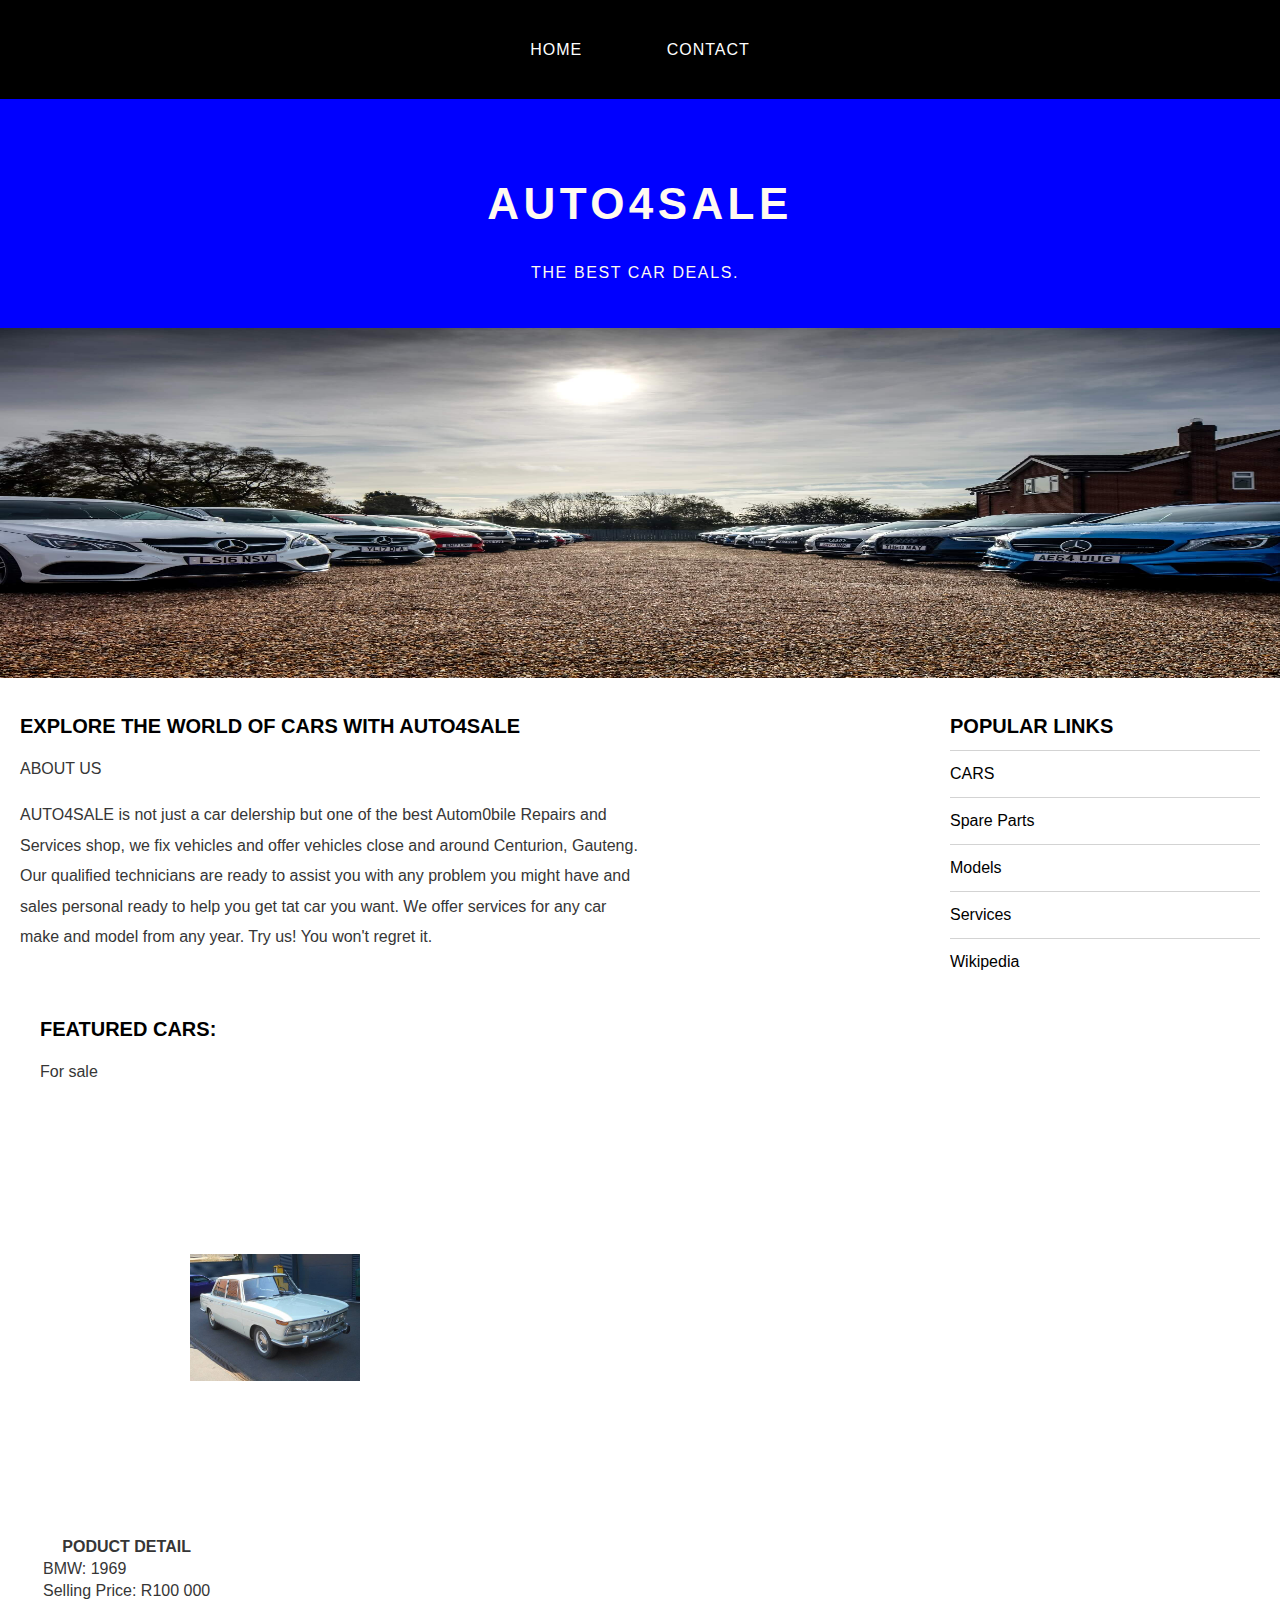
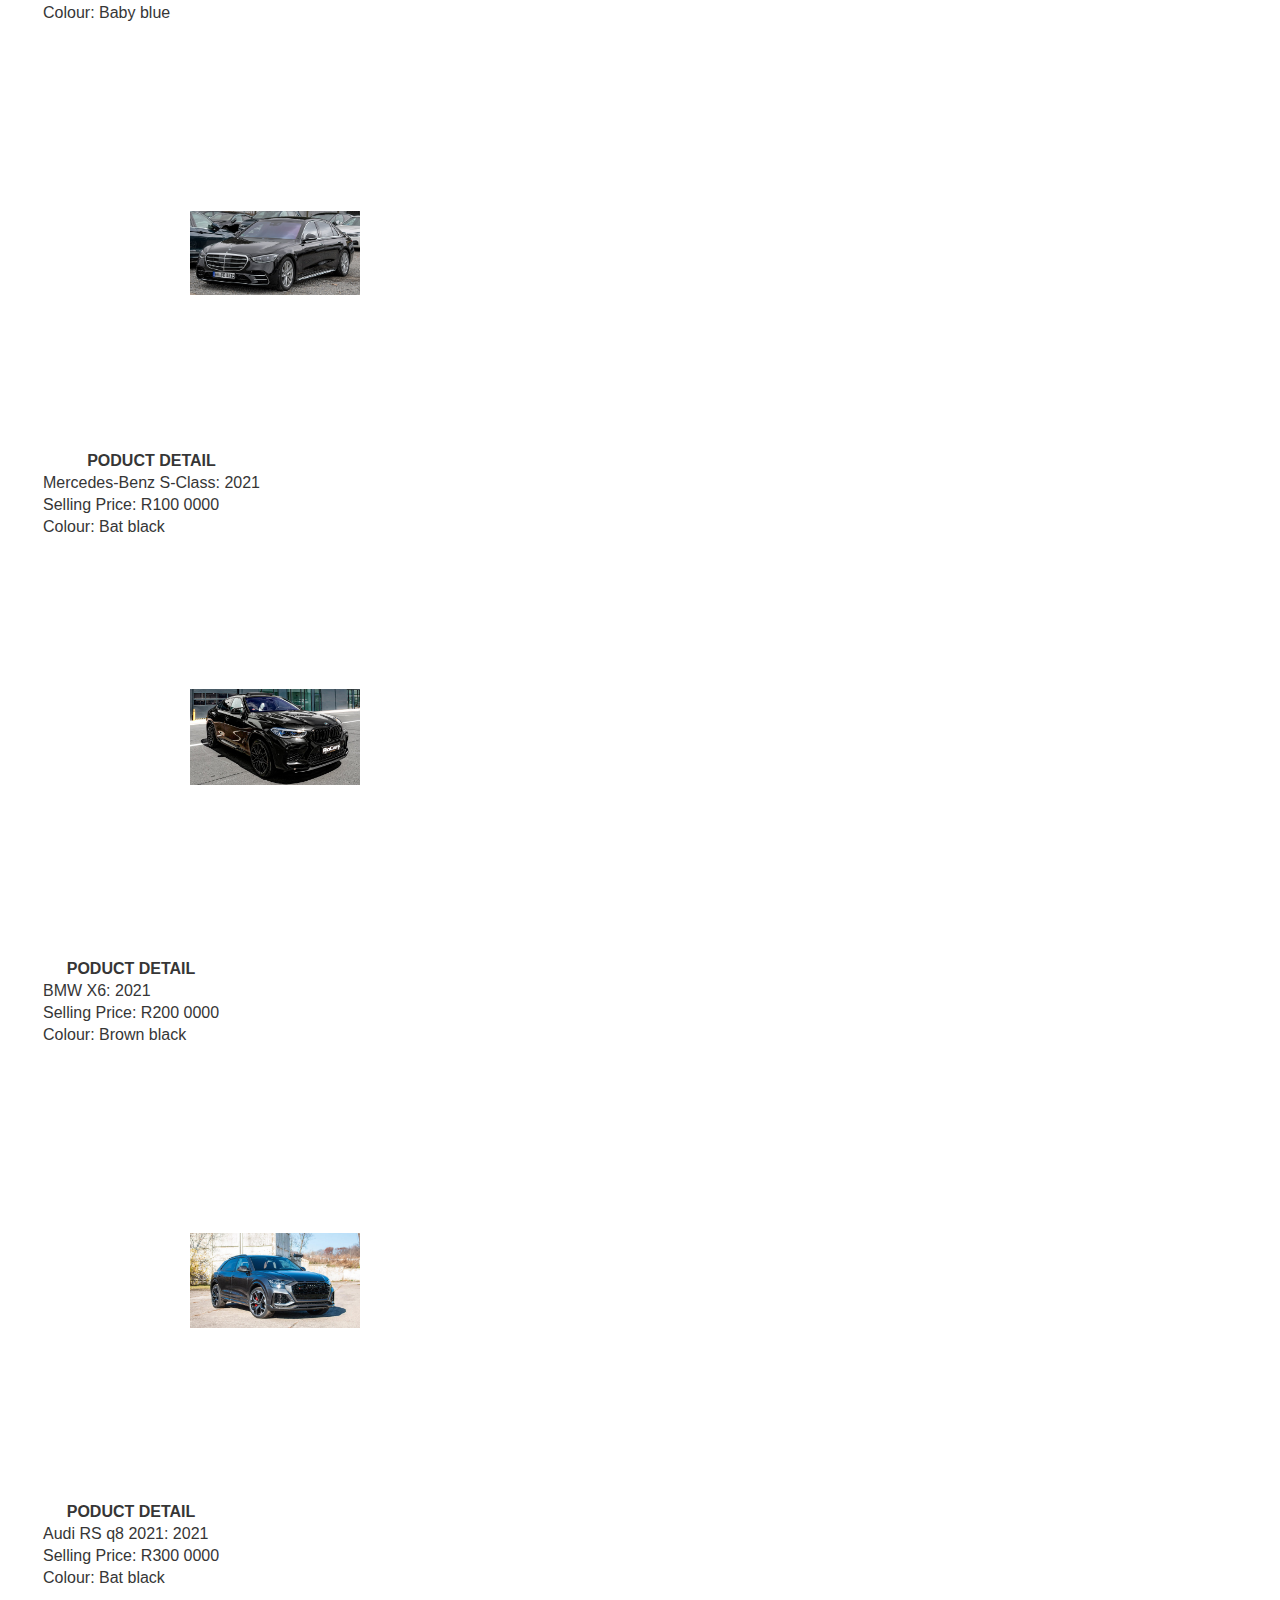
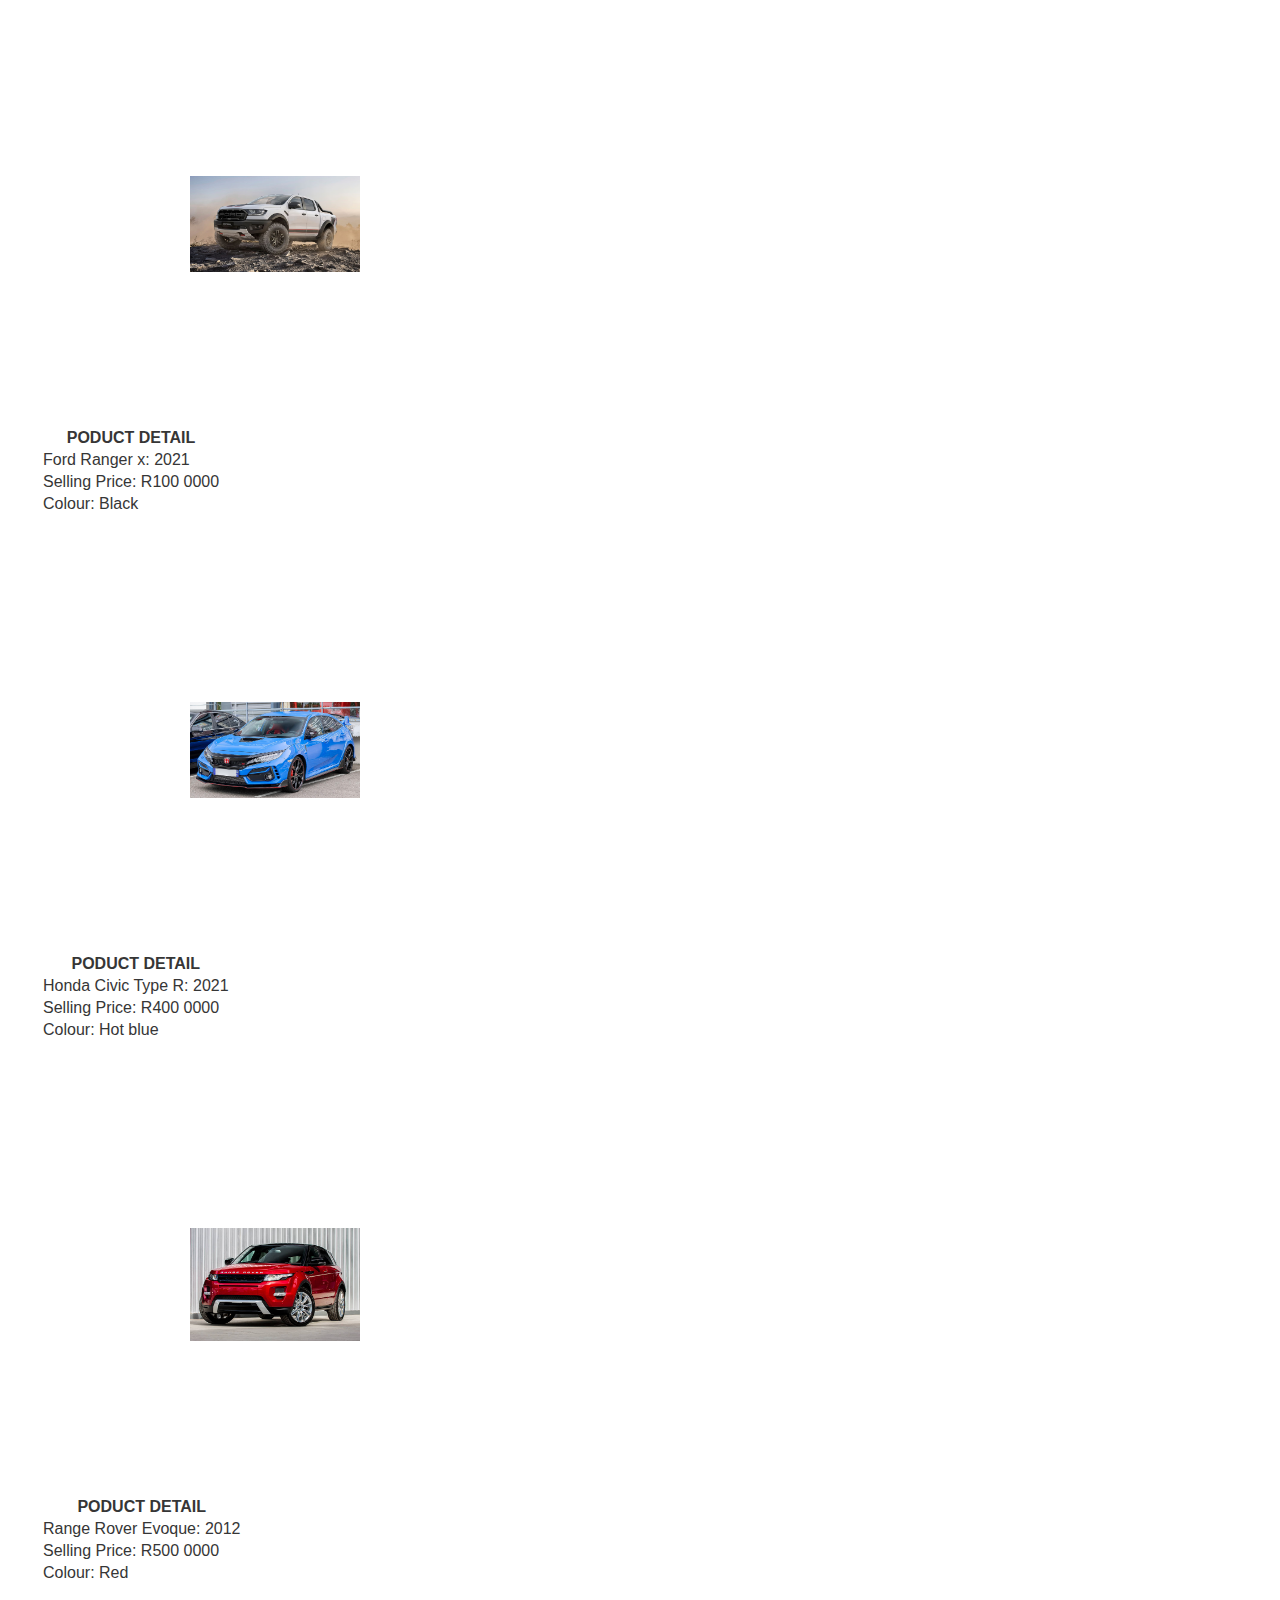
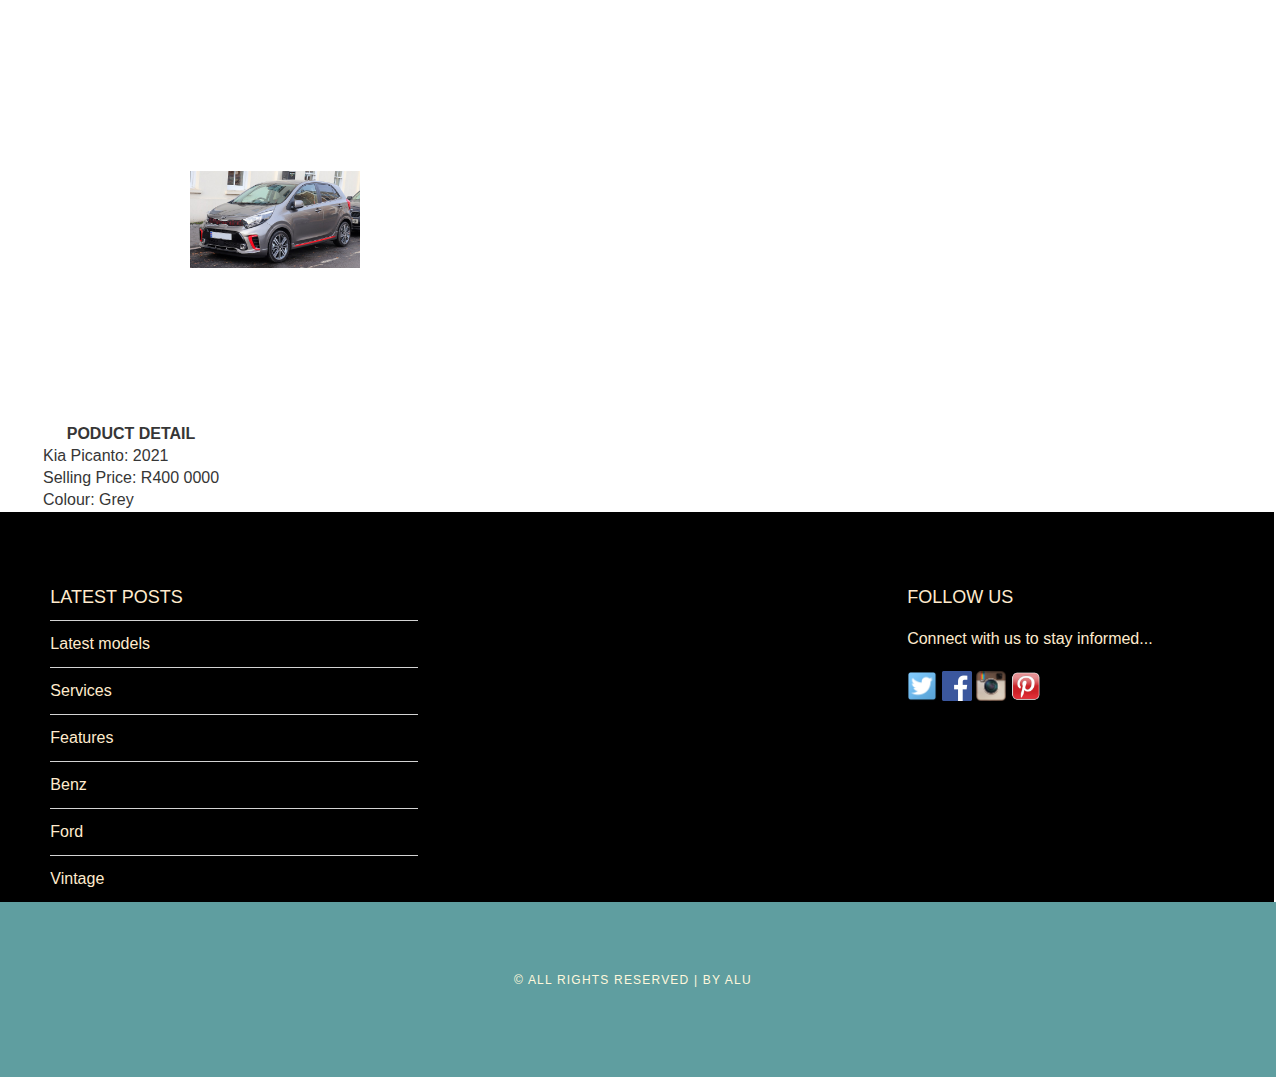
<file: index.html>
<!DOCTYPE html>
<html>
      <head>
          <title>AUTO4SALE</title>
            <link rel="stylesheet" href="style.css">
      </head>

      <body>
            <div id="menue">
                <ul>
                    <li><a href="index.html">Home</a></li>
                   
                    <li><a href="contact.html">Contact</a></li>
                    
                </ul>
                
            </div>
            <div id="header">
                <h1>AUTO4SALE</h1>
                <p>THE BEST CAR DEALS.</p>
               
                  
            </div>
            <div id="banner">
                <img src="images/Home-Page-Header-2-Custom.jpg" id="banner"/>
                  
            </div>
            <div id="page">
                  <div id="content">
                      <h2>Explore The World Of Cars with AUTO4SALE</h2>
                      <p>ABOUT US</p>
                      <p>AUTO4SALE is not just a car delership but one of the best
                           Autom0bile Repairs and Services shop, 
                          we fix vehicles and offer vehicles close and around Centurion,
                           Gauteng. Our qualified technicians are ready to assist
                            you with any problem you might have and sales personal ready to help you get tat car you want.
                             We offer services for any car make and model from any year.
                           Try us! You won't regret it.</p>

                  </div>
                  <div id="sidebar">
                    <h2>Popular Links</h2>
                    <ul class="styled">
                      <li><a href="http://www.compukids.me">CARS</a></li>
                      <li><a href="http://www.nationalgeographic.com/">Spare Parts</a></li>
                      <li><a href="http://www.travelchannel.com/">Models</a></li>
                      <li><a href="http://www.virgin-atlantic.com/us/en.html">Services</a></li>
                      <li><a href="https://en.wikipedia.org/wiki/Main_Page">Wikipedia</a></li>
                      </ul>

                </div>
                  <div id="page">
                    <div id="content">
                        <h2>FEATURED CARS:</h2>
                        <p>For sale</p>
                        <div id="gallery">
                          <img src="images/BMW-2000-01.jpg" />
                          <table>
        
                            <tr><th>PODUCT DETAIL</th></tr>
                            <tr><td>BMW: 1969</td></tr>
                            <tr><td>Selling Price: R100 000</td></tr>
                            <tr><td>Colour: Baby blue</td></tr>
                      </table><br><br>
                          <img src="images/Mercedes-Benz_W223_IMG_3970.jpg"/>
                          <table>
        
                            <tr><th>PODUCT DETAIL</th></tr>
                            <tr><td>Mercedes-Benz S-Class: 2021</td></tr>
                            <tr><td>Selling Price: R100 0000</td></tr>
                            <tr><td>Colour: Bat black </td></tr>
                      </table>
                          <img src="images/maxresdefault x6.jpg"/><br><br>
                          <table>
        
                            <tr><th>PODUCT DETAIL</th></tr>
                            <tr><td>BMW X6: 2021</td></tr>
                            <tr><td>Selling Price: R200 0000</td></tr>
                            <tr><td>Colour: Brown black </td></tr>
                      </table>
                          <br><br>
                          <img src="images/2021-audi-rs-q8-ogi-1.jpg"/><br><br>
                          <table>
        
                            <tr><th>PODUCT DETAIL</th></tr>
                            <tr><td>Audi RS q8 2021: 2021</td></tr>
                            <tr><td>Selling Price: R300 0000</td></tr>
                            <tr><td>Colour: Bat black </td></tr>
                      </table>
                          <br><br>
                          <img src="images/2021-Ford-Ranger-Raptor-X-ute-white-1001x565-1.jpg"/>
                          <table>
        
                            <tr><th>PODUCT DETAIL</th></tr>
                            <tr><td>Ford Ranger x: 2021</td></tr>
                            <tr><td>Selling Price: R100 0000</td></tr>
                            <tr><td>Colour: Black </td></tr>
                      </table>
                          <br><br>
                          
                          <img src="images/Honda_Civic_Type_R_(FK;_France)_front_view.jpg"/>
                          <table>
        
                            <tr><th>PODUCT DETAIL</th></tr>
                            <tr><td>Honda Civic Type R: 2021</td></tr>
                            <tr><td>Selling Price: R400 0000</td></tr>
                            <tr><td>Colour: Hot blue </td></tr>
                      </table>
                          <br><br>
                          <img src="images/istockphoto-458250423-612x612.jpg"/>
                          <table>
        
                            <tr><th>PODUCT DETAIL</th></tr>
                            <tr><td>Range  Rover Evoque: 2012</td></tr>
                            <tr><td>Selling Price: R500 0000</td></tr>
                            <tr><td>Colour: Red </td></tr>
                      </table>
                          
                          <br><br>
                          <img src="images/1200px-2019_Kia_Picanto_GT-Line_1.25_Front.jpg"/>
                          <table>
        
                            <tr><th>PODUCT DETAIL</th></tr>
                            <tr><td>Kia Picanto: 2021</td></tr>
                            <tr><td>Selling Price: R400 0000</td></tr>
                            <tr><td>Colour: Grey </td></tr>
                      </table>
                          
                          </div>
                  

            </div>
            <div id="footer">
                <div id="box1">
                    <h2>Latest Posts</h2>
                    <ul class="styled">
                        <li><a href="#">Latest models</a></li>
                        <li><a href="#">Services</a></li>
                        <li><a href="#">Features</a></li>
                        <li><a href="#">Benz</a></li>
                        <li><a href="#">Ford</a></li>
                        <li><a href="#">Vintage</a></li>
                        </ul>

                </div>
                
                <div id="box3">
                    <h2>Follow Us</h2>
<p>Connect with us to stay informed...</p>
<a href="#"><img src="images/twitter.png" height="30"/></a>
<a href="#"><img src="images/facebook.png" height="30"/></a>
<a href="#"><img src="images/instagram.png" height="30"/></a>
<a href="#"><img src="images/pinterest.png" height="30"/></a>

                </div>
                <div id="copyright">
                    <p>&copy; All Rights Reserved | By Alu</p>
                </div>
                
            </div>
      </body>
</html>
</file>
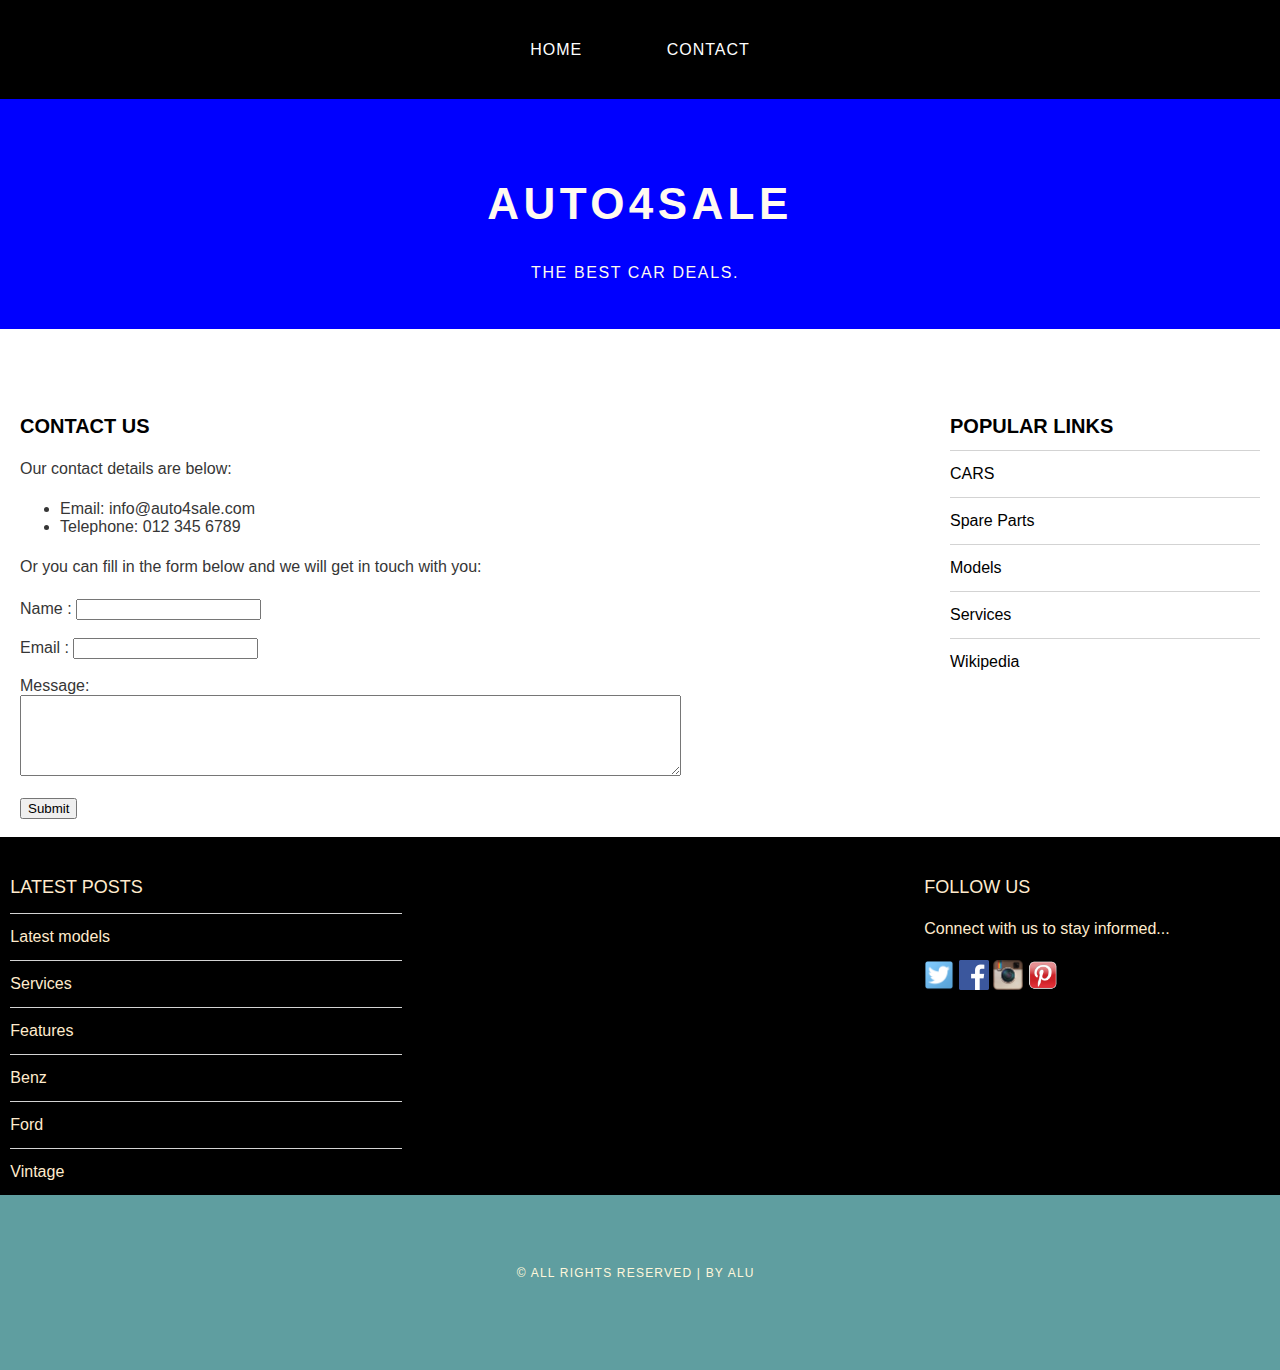
<file: contact.html>
<!DOCTYPE html>
<html>
      <head>
          <title>Travel The World</title>
            <link rel="stylesheet" href="style.css">
      </head>

      <body>
        <div id="menue">
            <ul>
                <li><a href="index.html">Home</a></li>
               
                <li><a href="contact.html">Contact</a></li>
                
            </ul>
            
        </div>
        <div id="header">
            <h1>AUTO4SALE</h1>
            <p>THE BEST CAR DEALS.</p>
           
              
        </div>
            
                  
            
            <div id="page">
                  <div id="content">
                      <h2>CONTACT US</h2>
                      <p>Our contact details are below:</p>
<ul class="style1">
<li>Email: info@auto4sale.com</li>
<li>Telephone: 012 345 6789</li>
</ul>

<p>Or you can fill in the form below and we will get in touch with you:</p>
<form>
Name     : <input type="text" /><br/><br/>
Email     : <input type="email" /><br/><br/>
Message: <textarea cols="80" rows="5"></textarea><br/><br/>
<input type="submit" value="Submit"/><br><br>
</form>
                  </div>
                  <div id="sidebar">
                      <h2>Popular Links</h2>
                      <ul class="styled">
                      <li><a href="http://www.compukids.me">CARS</a></li>
                      <li><a href="http://www.nationalgeographic.com/">Spare Parts</a></li>
                      <li><a href="http://www.travelchannel.com/">Models</a></li>
                      <li><a href="http://www.virgin-atlantic.com/us/en.html">Services</a></li>
                      <li><a href="https://en.wikipedia.org/wiki/Main_Page">Wikipedia</a></li>
                        </ul>

                  </div>

            </div>
            <div id="footer">
                <div id="box1">
                    <h2>Latest Posts</h2>
                    <ul class="styled">
                        <li><a href="#">Latest models</a></li>
                        <li><a href="#">Services</a></li>
                        <li><a href="#">Features</a></li>
                        <li><a href="#">Benz</a></li>
                        <li><a href="#">Ford</a></li>
                        <li><a href="#">Vintage</a></li>
                        </ul>

                </div>
                
                <div id="box3">
                    <h2>Follow Us</h2>
<p>Connect with us to stay informed...</p>
<a href="#"><img src="images/twitter.png" height="30"/></a>
<a href="#"><img src="images/facebook.png" height="30"/></a>
<a href="#"><img src="images/instagram.png" height="30"/></a>
<a href="#"><img src="images/pinterest.png" height="30"/></a>

                </div>
                <div id="copyright">
                    <p>&copy; All Rights Reserved | By Alu</p>
                </div>
                
            </div>
      </body>
</html>
</file>
<file: style.css>
body{
    margin: 0;
    padding: 0;
    background-color: white;
    font-family: 'Raleway',sans-serif;
    font-size: 16px;
    font-weight: 400;
    color: #363636;
}

p{
    line-height: 190%;
}

a{ 
    text-decoration: none;
    text-decoration-color: black;
    color: black;
}

#menue{
    background-color: black;
    height: 100px;

}

#menue ul{
    margin: 0;
    padding: 0;
    list-style-type: none;
    text-align: center;

}

#menue li{
    display: inline-block;
}

#menue a{
    letter-spacing: 1px;
    text-decoration: none;
    text-align: center;
    text-transform: uppercase;
    font-size: 16px;
    line-height: 100px;
    color: #ffffff;

    padding: 0 40px;
    border: none;
    display: block;
}

#menue a:hover{
    background-color:goldenrod ;
}

********header*********

#header{
padding: 40px 40px 40px 0;
background-color: black;
text-align: center;

}
#header p{
    padding: 60px 10px 40px 0px;
    background-color: blue;
    text-align: center;
    margin-top: -100px;
    letter-spacing: 00.1em;
    color: floralwhite;

    }
    h1{
        padding: 80px 0px 40px 0px;
        background-color: blue;
        text-align: center;
        margin-top: -1px;
        letter-spacing: 0.1em;
        font-size: 44px;
        color:floralwhite;
          
    }

    #banner{
        height: 300px;

    }

    #banner img{
        width: 100%;
        height: 350px;
        margin-top: -17px;
    }
    #page{
        min-height: 400px;
        padding: 20px;
    }

    #page h2{
        margin-bottom: 12px;
        text-transform: uppercase;
        font-weight: 400;
        font-weight: bolder;
        font-size: 20px;
        color: black;
        margin-top: 50px;
    }

    #content{
        float: left;
        width: 50%;

    }

    #sidebar{
        float:right;
        width: 25%;
    }
    ul.styled{
        margin: 0;
        padding: 0;
        list-style-type: none;
    }
 ul.styled li{
     border-top: solid 1px lightgrey;
     padding: 14px 0px;
 }

 #footer{
     width: 102%;
     height: 370px;
     background-color: black;
     padding-top: 25px;
     padding-left: 50px;
     clear: both;
     margin-left: -10.5mm;
     
 }

 #footer h2{
     font-size: 18px;
     font-weight: 400;
     text-transform: uppercase;
     color: blanchedalmond;
 }

 #footer p{
     color: blanchedalmond;
     
 }
#footer a{
    color: blanchedalmond;
}
#box1{
    float: left;
    width: 30%;
    padding-right: 30px;

}

#box2{
    float: left;
    width: 30%;
    padding-right: 30px;
    flood-color: black;
}

#box3{
    float: right;
    width: 30%;
    padding-left: 30px;
}

#copyright{
    width: 105%;
    height: 120px;
    text-align: center;
    background-color: cadetblue;
    padding-top: 55px;
    clear: both;
    margin-left: -60px;
    margin-right: inherit;    
}

#copyright p{
    font-size: 12px;
    letter-spacing: 00.1em;
    text-transform: uppercase;
    color: cornsilk;
}

#gallery img{
    
	width:170px;
    margin: 150px;
	-moz-transition: -moz-transform 0.5s ease-in;
	-webkit-transition: -webkit-transform 0.5s ease-in;
	-o-transition: -o-transform 0.5s ease-in;
    
    
}

#gallery img:hover{
    
	-moz-transform: scale(3);
	-webkit-transform: scale(3);
	-o-transform: scale(3);
}
</file>
